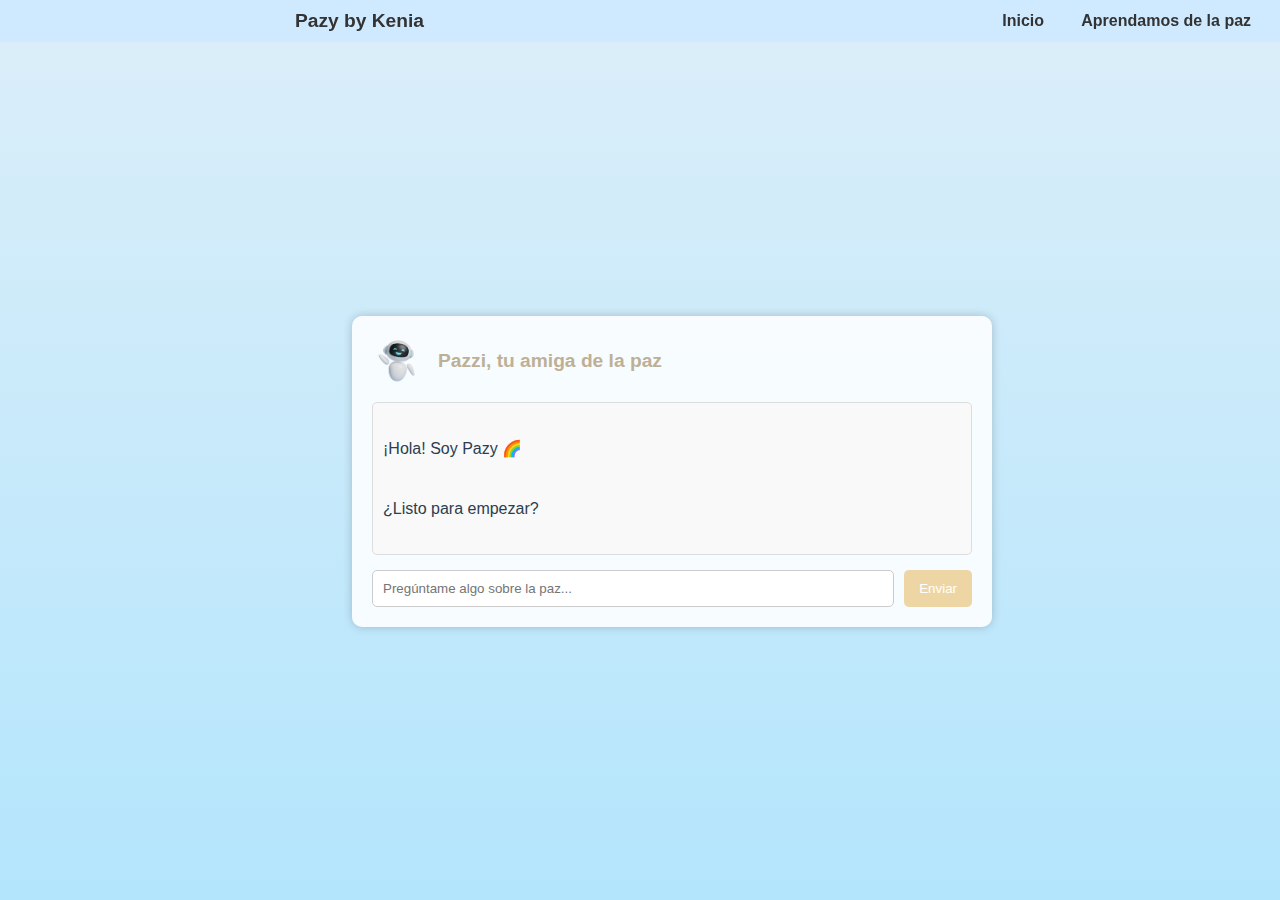
<file: index.html>
<!DOCTYPE html>
<html lang="es">
<head>
  <meta charset="UTF-8" />
  <meta name="viewport" content="width=device-width, initial-scale=1.0"/>
  <title>Pazy, tu amiga de la paz</title>
  <link rel="stylesheet" href="CSS/styles.css">
</head>
<body>
  <header>
  <div class="logo">Pazy by Kenia</div>
  <nav>
    <a href="#">Inicio</a>
    <a href="HTML/jueguito.html">Aprendamos de la paz</a>
  </nav>
</header>

  <main>
    <section class="chatbot">
      <div class="bot-header">
        <img src="IMG/saludo.png" alt="Pazzi" class="bot-avatar">
        <div class="bot-name">Pazzi, tu amiga de la paz</div>
      </div>

      <div class="chat-box" id="chat-box">
        <div class="mensaje bot">
          <p>¡Hola! Soy Pazy 🌈</p>
        </div>
        <div class="mensaje bot">
          <p>¿Listo para empezar?</p>
        </div>
      </div>

      <div class="entrada-usuario">
        <input type="text" id="entrada" placeholder="Pregúntame algo sobre la paz..." />
        <button onclick="enviarMensaje()">Enviar</button>
      </div>
    </section>
  </main>

  <script src="JS/scripts.js"></script>
</body>
</html>
</file>
<file: CSS/styles.css>
body {

margin: 0;

font-family: 'Arial', sans-serif;

background: linear-gradient(to bottom, #dceef9, #b3e5fc);

color: #333;

min-height: 100vh;

display: flex;

flex-direction: column;

}
nav a {
    background: none;
    border: none;
    margin-left: 15px;
    font-size: 1rem;
    cursor: pointer;
    font-weight: bold;
    text-decoration: none; /* Agrega esto para quitar el subrayado de los enlaces */
    color: inherit; /* Agrega esto para que herede el color del texto */
}



header {

background-color: rgba(204, 231, 255, 0.8);

padding: 10px 20px;

display: flex;

justify-content: space-between;

align-items: center;

backdrop-filter: blur(4px);

}



.logo {

font-weight: bold;

font-size: 1.2rem;

}



nav button {

background: none;

border: none;

margin-left: 15px;

font-size: 1rem;

cursor: pointer;

font-weight: bold;

}



main {

flex: 1;

display: flex;

justify-content: center;

align-items: center;

padding: 2rem;

width: 100%;

}





.chatbot {

max-width: 600px;

width: 100%;

background-color: rgba(255, 255, 255, 0.85);

border-radius: 10px;

padding: 20px;

box-shadow: 0 0 10px rgba(0,0,0,0.2);

margin: auto;

}



.bot-header {

display: flex;

align-items: center;

margin-bottom: 1rem;

}



.bot-avatar {

width: 50px;

height: 50px;

border-radius: 50%;

margin-right: 1rem;

}



.bot-name {

font-weight: bold;

font-size: 1.2rem;

color: #beb096;

}



.chat-box {

max-height: 300px;

overflow-y: auto;

padding: 10px;

border: 1px solid #ddd;

background: #f9f9f9;

margin-bottom: 15px;

border-radius: 5px;

}



.mensaje {
margin: 10px 0;

}



.mensaje.usuario {

text-align: right;

color: #00529b;

}



.mensaje.bot {

display: flex;

align-items: center;

color: #2c3e50;

}



.mensaje.bot img {

width: 35px;

height: 35px;

margin-right: 8px;

border-radius: 50%;

}



.entrada-usuario {

display: flex;

gap: 10px;

}



.entrada-usuario input {

flex: 1;

padding: 10px;

border-radius: 5px;

border: 1px solid #ccc;

}



.entrada-usuario button {

background-color: #eed6a4;

color: white;

border: none;

padding: 10px 15px;

border-radius: 5px;

cursor: pointer;

transition: background-color 0.3s ease;

}



.entrada-usuario button:hover {

background-color: #58a58d;

}
</file>
